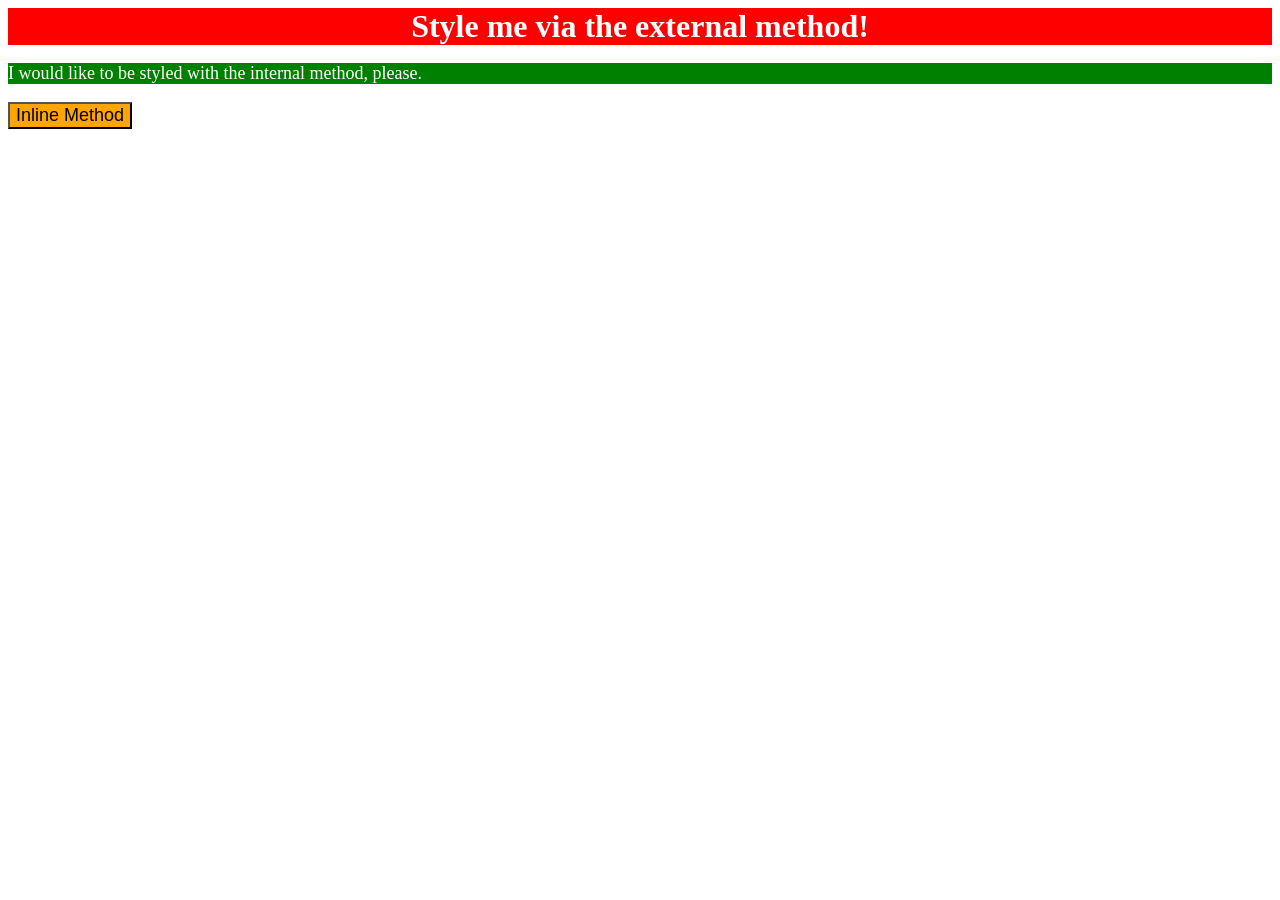
<file: foundations/intro-to-css/01-css-methods/index.html>
<!DOCTYPE html>
<html lang="en">
  <head>
    <meta charset="UTF-8">
    <meta http-equiv="X-UA-Compatible" content="IE=edge">
    <meta name="viewport" content="width=device-width, initial-scale=1.0">
    <title>Methods for Adding CSS</title>
    <link rel="stylesheet" href="styles.css">
    <style>
      p {
        background-color : green;
        color : white;
        font-size : 18px;
      }
    </style>
  </head>
  <body>
    <div>Style me via the external method!</div>
    <p>I would like to be styled with the internal method, please.</p>
    <button style="background-color : orange; font-size : 18px;">Inline Method</button>
  </body>
</html>
</file>
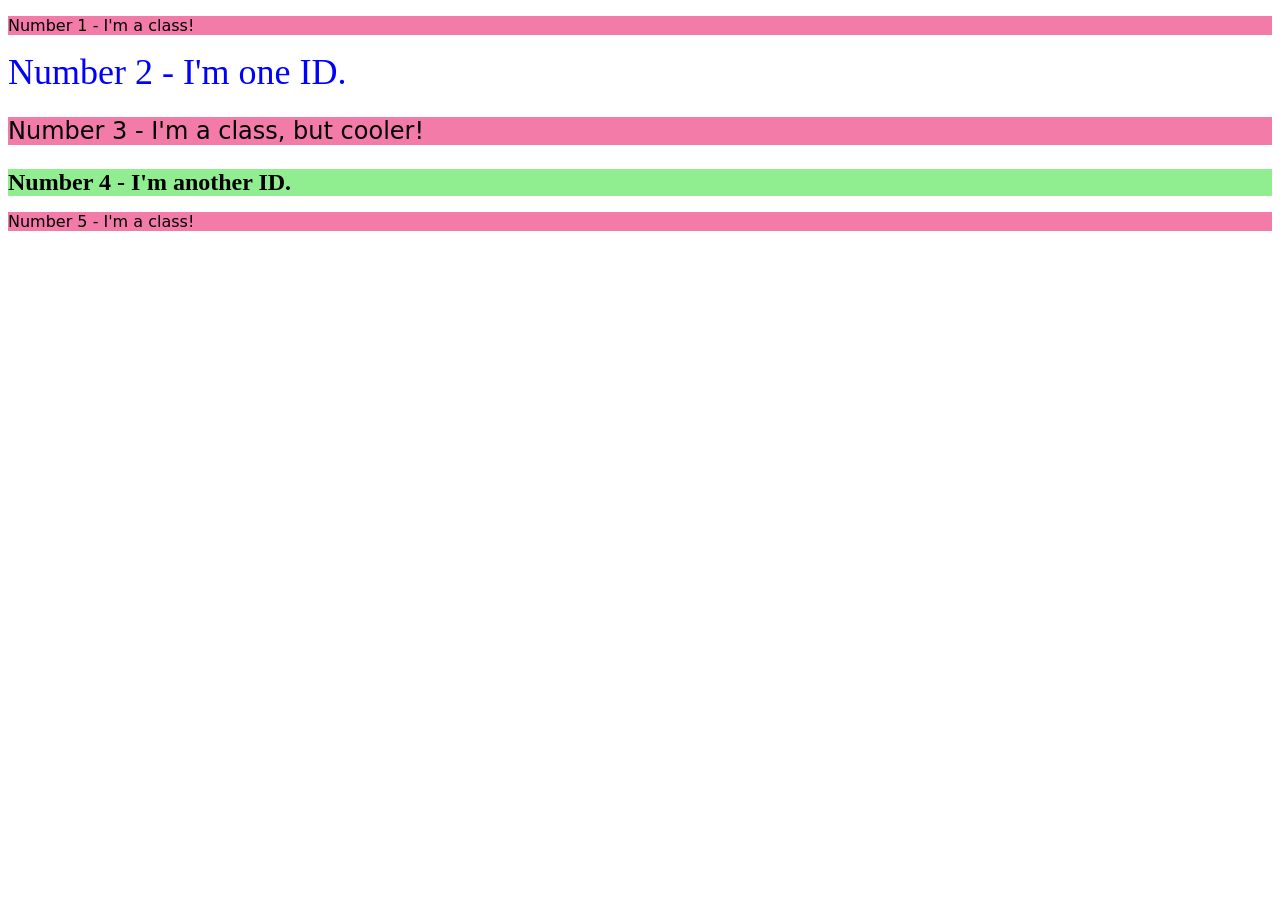
<file: foundations/intro-to-css/02-class-id-selectors/index.html>
<!DOCTYPE html>
<html lang="en">
  <head>
    <meta charset="UTF-8">
    <meta http-equiv="X-UA-Compatible" content="IE=edge">
    <meta name="viewport" content="width=device-width, initial-scale=1.0">
    <title>Class and ID Selectors</title>
    <link rel="stylesheet" href="style.css">
  </head>
  <body>
    <p class="odd-elements">Number 1 - I'm a class!</p>
    <div id="second">Number 2 - I'm one ID.</div>
    <p class="odd-elements adjust-font-size">Number 3 - I'm a class, but cooler!</p>
    <div class="adjust-font-size" id="fourth">Number 4 - I'm another ID.</div>
    <p class="odd-elements">Number 5 - I'm a class!</p>
  </body>
</html>
</file>
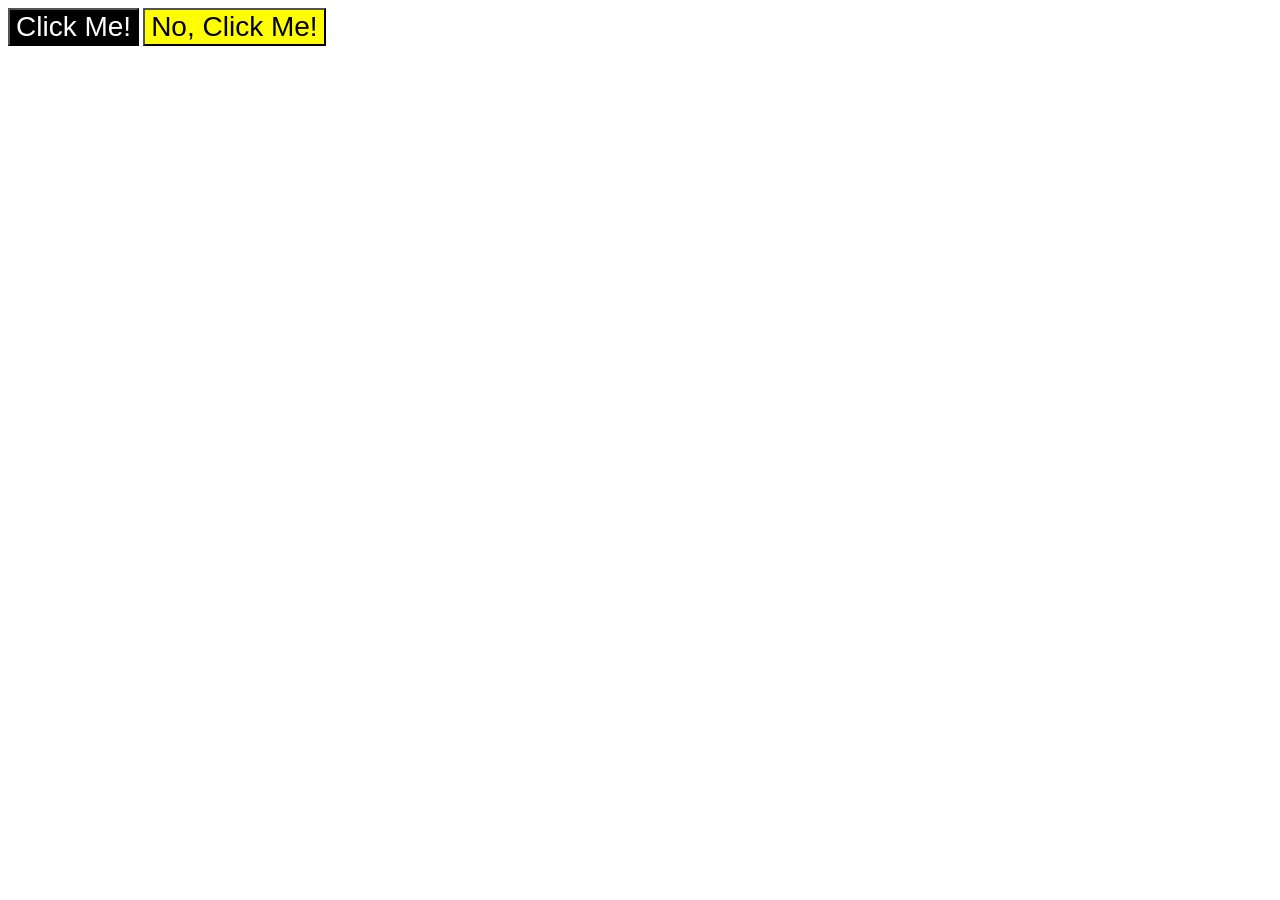
<file: foundations/intro-to-css/03-grouping-selectors/index.html>
<!DOCTYPE html>
<html lang="en">
  <head>
    <meta charset="UTF-8">
    <meta http-equiv="X-UA-Compatible" content="IE=edge">
    <meta name="viewport" content="width=device-width, initial-scale=1.0">
    <title>Grouping Selectors</title>
    <link rel="stylesheet" href="style.css">
  </head>
  <body>
    <button class="first">Click Me!</button>
    <button class="second">No, Click Me!</button>
  </body>
</html>
</file>
<file: foundations/intro-to-css/01-css-methods/styles.css>
div {
    background-color: red;
    color: white;
    font-size: 32px;
    text-align: center;
    font-weight: bold;
}
</file>
<file: foundations/intro-to-css/02-class-id-selectors/style.css>
/* Add CSS Styling */

.odd-elements {
    background-color :rgb(243, 123, 167);
    font-family: Verdana, "DejaVu Sans", sans-serif;
}

.adjust-font-size {
    font-size : 24px
}

#second {
    color : blue;
    font-size : 36px;
}

#fourth {
    font-weight : bold;
    background-color : lightgreen;
}
</file>
<file: foundations/intro-to-css/03-grouping-selectors/style.css>
.first, .second {
    font-size : 28px;
    font-family : Helvetica, 'Times New Roman', sans-serif;
}

.first {
    background-color : black;
    color : white;
}

.second {
    background-color : yellow;
}
</file>
